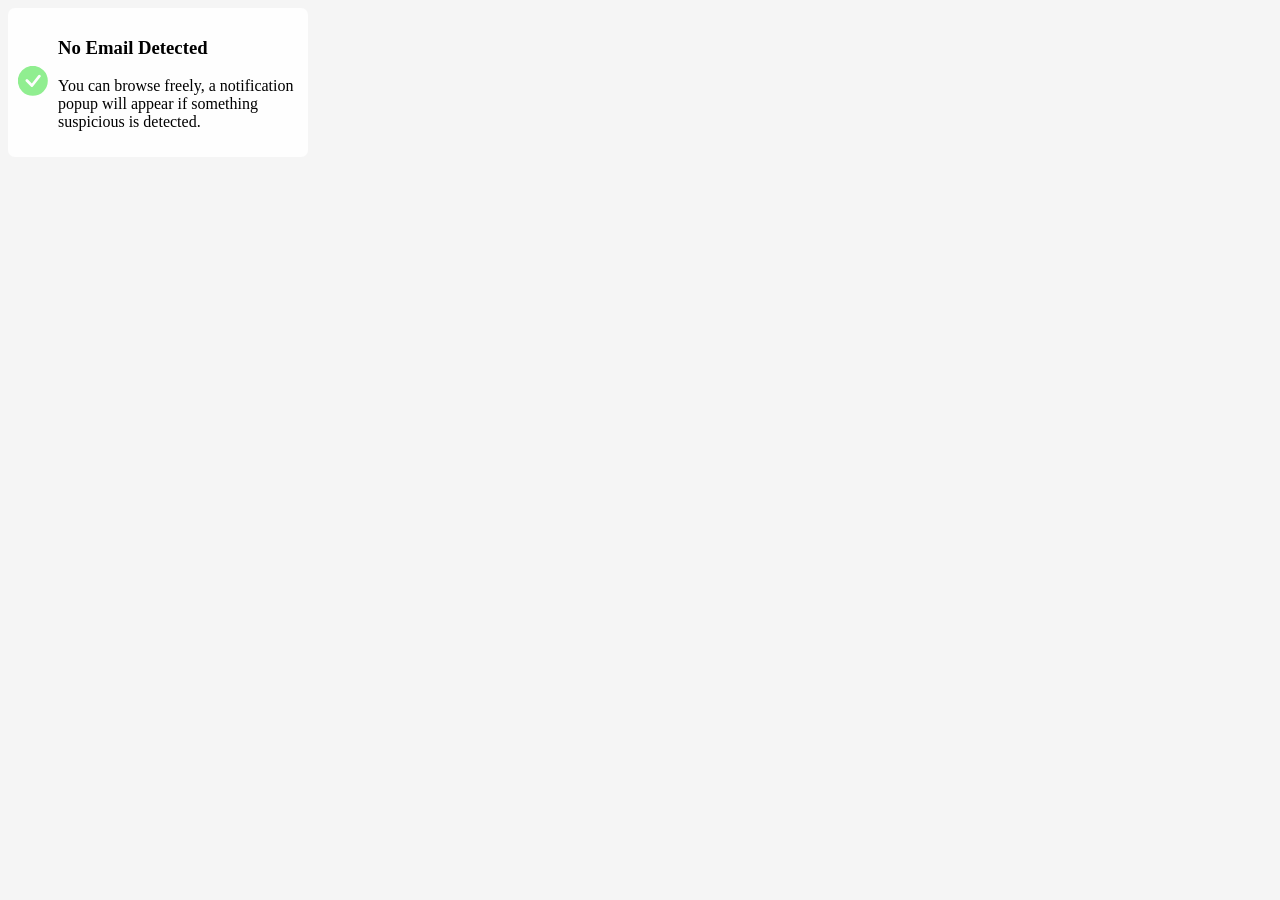
<file: popup/index.html>
<!DOCTYPE html>
<html lang="en">
<head>
    <title>Controller Mapper</title>
    <meta charset="utf-8">
    <meta http-equiv="X-UA-Compatible" content="IE=edge">
    <meta name="viewport" content="width=device-width, initial-scale=1">
    <meta
      name="description"
      content="Map keyboard/mouse keys to the controller"
    />
    <meta name="robots" content="index,follow" />

    
    <link rel="stylesheet" type="text/css" media="screen" href="style.css">
    <script type="text/javascript" src="script.js" defer="true"></script>

    <link rel="preconnect" href="https://fonts.googleapis.com">
    <link rel="preconnect" href="https://fonts.gstatic.com" crossorigin>
    <link href="https://fonts.googleapis.com/css2?family=Dongle&display=swap" rel="stylesheet">
</head>
<body>

    <main>
        <!-- <div>
            <span>Enable Extension: </span>
        </div> -->
        <div class="dialog-box box">
            <section id="icon-sec">
                <svg xmlns="http://www.w3.org/2000/svg" width="30" height="30" fill="lightgreen" class="bi bi-check-circle-fill" viewBox=".1 .1 16 16">
                  <path d="M16 8A8 8 0 1 1 0 8a8 8 0 0 1 16 0zm-3.97-3.03a.75.75 0 0 0-1.08.022L7.477 9.417 5.384 7.323a.75.75 0 0 0-1.06 1.06L6.97 11.03a.75.75 0 0 0 1.079-.02l3.992-4.99a.75.75 0 0 0-.01-1.05z"/>
                </svg>
            </section>
            <section>
                <h3 id="heading">No Email Detected</h3>
                <p id="msg">You can browse freely, a notification popup will appear if something suspicious is detected.</p>
            </section>
        </div>
        <div class="info-box box hidden"></div>
    </main>
    
</body>
</html>
</file>
<file: popup/style.css>
body {
	block-size: max-content;
	inline-size: 300px;

	border: none;
	outline: none;

	background: whitesmoke;
}

svg {
	flex-shrink: 0;

	inline-size: max-content;
}

.hidden {
	display: none !important;
}

.box {
	display: flex;
	gap: 10px;

	background: rgba(255, 255, 255, .9);

	border-radius: 7px;
	padding: 10px;
}

.dialog-box {
	align-items: center;
}

.info-box {
	flex-direction: column;
	align-items: center;
	justify-content: center;
}
</file>
